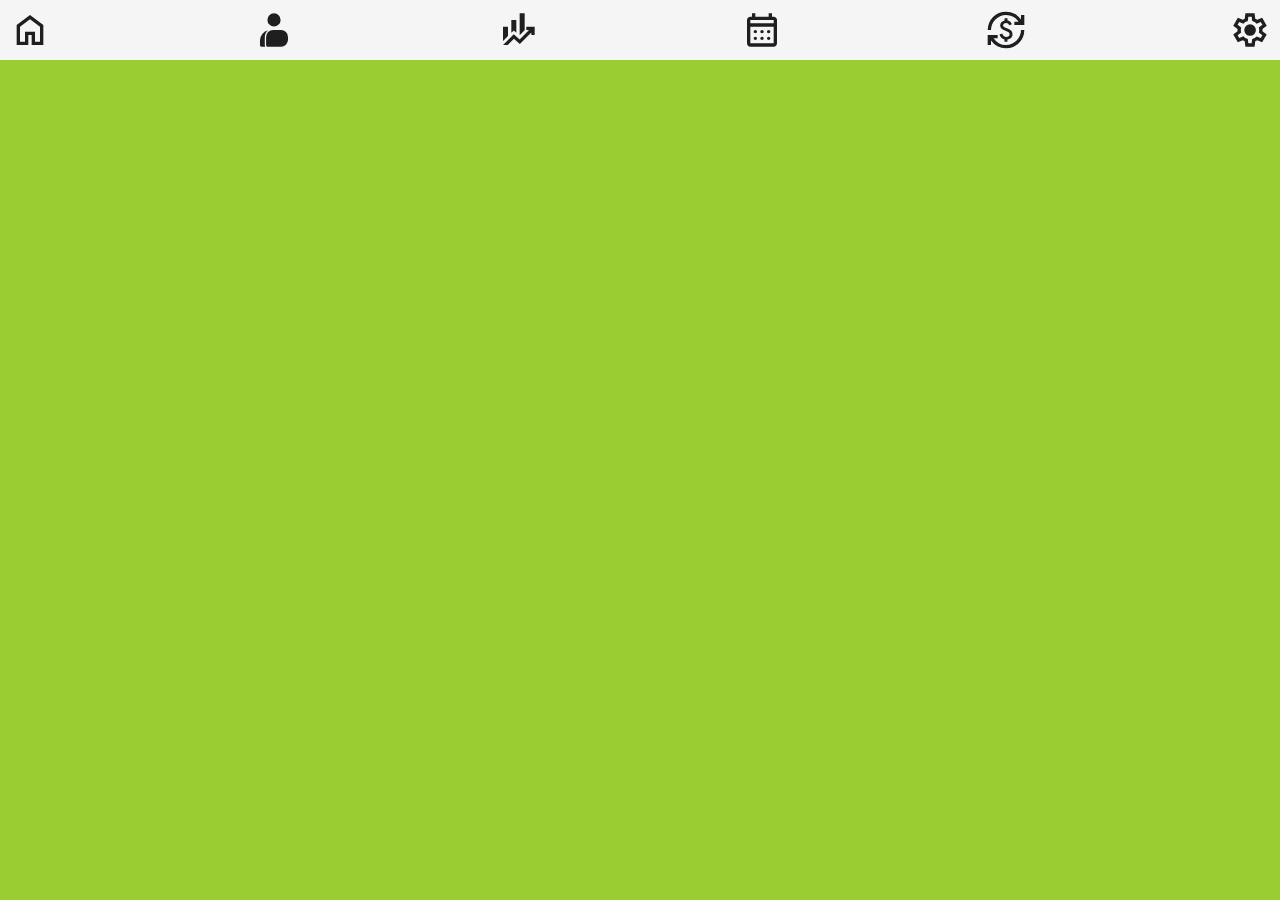
<file: index.html>
<!DOCTYPE html>
<html lang="ru">
<head>
    <meta charset="UTF-8">
    <meta name="viewport" content="width=device-width, initial-scale=1.0">
    <title>Инструменты</title>
    <link rel="stylesheet" href="style.css">
</head>
<body>
    <div class="container">
        <div id="nav" class="nav">
            <div id="mainNav" class="navEl">
                <svg xmlns="http://www.w3.org/2000/svg" viewBox="0 -960 960 960">
                    <path d="M240-200h120v-240h240v240h120v-360L480-740 240-560v360Zm-80 80v-480l320-240 320 240v480H520v-240h-80v240H160Zm320-350Z"/>
                </svg>
            </div>
            <div id="contactsNav" class="navEl">
                <svg xmlns="http://www.w3.org/2000/svg" viewBox="0 -960 960 960">
                    <path d="M185-80q-17 0-29.5-12.5T143-122v-105q0-90 56-159t144-88q-40 28-62 70.5T259-312v190q0 11 3 22t10 20h-87Zm147 0q-17 0-29.5-12.5T290-122v-190q0-70 49.5-119T459-480h189q70 0 119 49t49 119v64q0 70-49 119T648-80H332Zm148-484q-66 0-112-46t-46-112q0-66 46-112t112-46q66 0 112 46t46 112q0 66-46 112t-112 46Z"/>
                </svg>
            </div>
            <div id="financeNav" class="navEl">
                <svg xmlns="http://www.w3.org/2000/svg" viewBox="0 -960 960 960">
                    <path d="M320-414v-306h120v306l-60-56-60 56Zm200 60v-526h120v406L520-354ZM120-216v-344h120v224L120-216Zm0 98 258-258 142 122 224-224h-64v-80h200v200h-80v-64L524-146 382-268 232-118H120Z"/>
                </svg>
            </div>
            <div id="calendarNav" class="navEl">
                <svg xmlns="http://www.w3.org/2000/svg" viewBox="0 -960 960 960">
                    <path d="M200-80q-33 0-56.5-23.5T120-160v-560q0-33 23.5-56.5T200-800h40v-80h80v80h320v-80h80v80h40q33 0 56.5 23.5T840-720v560q0 33-23.5 56.5T760-80H200Zm0-80h560v-400H200v400Zm0-480h560v-80H200v80Zm0 0v-80 80Zm280 240q-17 0-28.5-11.5T440-440q0-17 11.5-28.5T480-480q17 0 28.5 11.5T520-440q0 17-11.5 28.5T480-400Zm-188.5-11.5Q280-423 280-440t11.5-28.5Q303-480 320-480t28.5 11.5Q360-457 360-440t-11.5 28.5Q337-400 320-400t-28.5-11.5ZM640-400q-17 0-28.5-11.5T600-440q0-17 11.5-28.5T640-480q17 0 28.5 11.5T680-440q0 17-11.5 28.5T640-400ZM480-240q-17 0-28.5-11.5T440-280q0-17 11.5-28.5T480-320q17 0 28.5 11.5T520-280q0 17-11.5 28.5T480-240Zm-188.5-11.5Q280-263 280-280t11.5-28.5Q303-320 320-320t28.5 11.5Q360-297 360-280t-11.5 28.5Q337-240 320-240t-28.5-11.5ZM640-240q-17 0-28.5-11.5T600-280q0-17 11.5-28.5T640-320q17 0 28.5 11.5T680-280q0 17-11.5 28.5T640-240Z"/>
                </svg>
            </div>
            <div id="converterNav" class="navEl">
                <svg xmlns="http://www.w3.org/2000/svg" viewBox="0 -960 960 960">
                    <path d="M480-40q-112 0-206-51T120-227v107H40v-240h240v80h-99q48 72 126.5 116T480-120q75 0 140.5-28.5t114-77q48.5-48.5 77-114T840-480h80q0 91-34.5 171T791-169q-60 60-140 94.5T480-40Zm-36-160v-52q-47-11-76.5-40.5T324-370l66-26q12 41 37.5 61.5T486-314q33 0 56.5-15.5T566-378q0-29-24.5-47T454-466q-59-21-86.5-50T340-592q0-41 28.5-74.5T446-710v-50h70v50q36 3 65.5 29t40.5 61l-64 26q-8-23-26-38.5T482-648q-35 0-53.5 15T410-592q0 26 23 41t83 35q72 26 96 61t24 77q0 29-10 51t-26.5 37.5Q583-274 561-264.5T514-250v50h-70ZM40-480q0-91 34.5-171T169-791q60-60 140-94.5T480-920q112 0 206 51t154 136v-107h80v240H680v-80h99q-48-72-126.5-116T480-840q-75 0-140.5 28.5t-114 77q-48.5 48.5-77 114T120-480H40Z"/>
                </svg>
            </div>
            <div id="settingsNav" class="navEl">
                <svg xmlns="http://www.w3.org/2000/svg" viewBox="0 -960 960 960">
                    <path d="m370-80-16-128q-13-5-24.5-12T307-235l-119 50L78-375l103-78q-1-7-1-13.5v-27q0-6.5 1-13.5L78-585l110-190 119 50q11-8 23-15t24-12l16-128h220l16 128q13 5 24.5 12t22.5 15l119-50 110 190-103 78q1 7 1 13.5v27q0 6.5-2 13.5l103 78-110 190-118-50q-11 8-23 15t-24 12L590-80H370Zm70-80h79l14-106q31-8 57.5-23.5T639-327l99 41 39-68-86-65q5-14 7-29.5t2-31.5q0-16-2-31.5t-7-29.5l86-65-39-68-99 42q-22-23-48.5-38.5T533-694l-13-106h-79l-14 106q-31 8-57.5 23.5T321-633l-99-41-39 68 86 64q-5 15-7 30t-2 32q0 16 2 31t7 30l-86 65 39 68 99-42q22 23 48.5 38.5T427-266l13 106Zm42-180q58 0 99-41t41-99q0-58-41-99t-99-41q-59 0-99.5 41T342-480q0 58 40.5 99t99.5 41Zm-2-140Z"/>
                </svg>
            </div>
        </div>
        <div class="page">
            <div id="mainPage" class="pageEl">
                
            </div>
            <div id="contactsPage" class="pageEl" style="display: none;">
                
            </div>
            <div id="financePage" class="pageEl" style="display: none;">
                
            </div>
            <div id="calendarPage" class="pageEl" style="display: none;">
                
            </div>
            <div id="converterPage" class="pageEl" style="display: none;">
                
            </div>
            <div id="settingsPage" class="pageEl" style="display: none;">
                
            </div>
        </div>
    </div>
    <script src="script.js"></script>
</body>
</html>
</file>
<file: style.css>
/* MAIN STYLES */
* {
    margin: 0;
    padding: 0;
    box-sizing: border-box;
    border: 0;
}
body {
    display: flex;
    flex-direction: column;
    width: 100vw;
    height: 100vh;
    /* background-color: red; */
}
.container {
    display: flex;
    flex-direction: column;
    width: 100%;
    height: 100%;
    /* background-color: green; */
}
/* NAV MAIN */
.nav {
    display: flex;
    flex-direction: row;
    justify-content: space-between;
    width: 100%;
    height: 60px;
    background-color: whitesmoke;
    overflow-x: scroll;
    flex-shrink: 0;
}
.navEl {
    display: flex;
    flex-direction: row;
    width: 60px;
    height: 60px;
    /* padding: 5px; */
    /* background-color: yellow; */
    cursor: pointer;
    pointer-events: visible;
}
.navEl:hover {
    background-color: yellowgreen;
}
.navEl > svg {
    fill: #1f1f1f;
    width: 40px;
    height: 40px;
    margin: auto;
    pointer-events: none;
}
/* PAGE MAIN */
.page {
    display: flex;
    flex-direction: row;
    width: 100%;
    height: 100%;
    overflow: hidden;
    flex-shrink: 1;
}
.pageEl {
    display: flex;
    flex-direction: column;
    width: 100%;
    height: 100%;
    overflow-y: scroll;
}
/* MAIN PAGE */
#mainPage {
    background-color: yellowgreen;
}
/* OTHER PAGES */
#contactsPage {
    background-color: whitesmoke;
}
#financePage {
    background-color: whitesmoke;
}
#converterPage {
    background-color: whitesmoke;
}
#settingsPage {
    background-color: whitesmoke;
}

/* TODO PAGE */
#calendarPage {
    background-color: whitesmoke;
}
</file>
